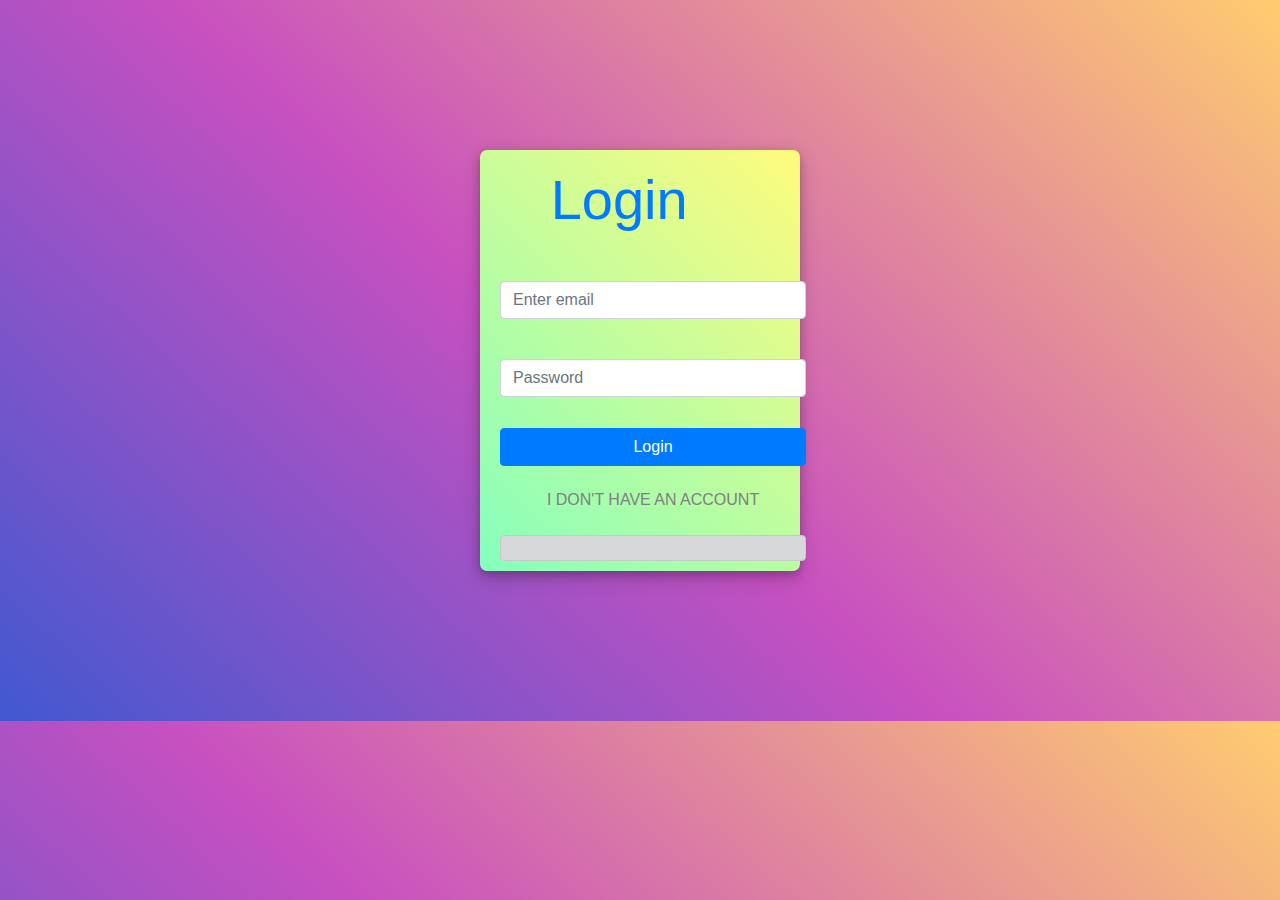
<file: login.html>
<!DOCTYPE html>
<html lang="en">

<head>
    <meta charset="UTF-8">
    <meta http-equiv="X-UA-Compatible" content="IE=edge">
    <meta name="viewport" content="width=device-width, initial-scale=1.0">
    <title>Login</title>
    <link rel="stylesheet" href="https://maxcdn.bootstrapcdn.com/bootstrap/4.0.0/css/bootstrap.min.css"
        integrity="sha384-Gn5384xqQ1aoWXA+058RXPxPg6fy4IWvTNh0E263XmFcJlSAwiGgFAW/dAiS6JXm" crossorigin="anonymous">
    <script src="app.js"></script>
    <link rel="stylesheet" href="style.css">
</head>

<body>
    <div class="conatainer-fluid main w-25 d-flex mx-auto">
        <form onsubmit="return false" class="" >
            <h2 class="text-center display-4 py-3 text-primary ">Login</h2>        <div class="form-group ">
            <label for="email"></label>
            <input type="email" class="form-control" id="email" aria-describedby="emailHelp" placeholder="Enter email">
        </div>
        <div class="form-group">
            <label for="password"></label>
            <input type="password" class="form-control" id="password" placeholder="Password">
        </div>
        <button type="submit" class="btn btn-primary" onClick="onLogin()">Login</button> <br>
        <button type="button" class="btn btn-link"><a href="signup.html">I DON'T HAVE AN ACCOUNT</a></button>
        <div class="alert alert-dark mt-3" role="alert" id="message"></div>
    </form>
</div>

    <script src="https://code.jquery.com/jquery-3.2.1.slim.min.js"
        integrity="sha384-KJ3o2DKtIkvYIK3UENzmM7KCkRr/rE9/Qpg6aAZGJwFDMVNA/GpGFF93hXpG5KkN"
        crossorigin="anonymous"></script>
    <script src="https://cdnjs.cloudflare.com/ajax/libs/popper.js/1.12.9/umd/popper.min.js"
        integrity="sha384-ApNbgh9B+Y1QKtv3Rn7W3mgPxhU9K/ScQsAP7hUibX39j7fakFPskvXusvfa0b4Q"
        crossorigin="anonymous"></script>
    <script src="https://maxcdn.bootstrapcdn.com/bootstrap/4.0.0/js/bootstrap.min.js"
        integrity="sha384-JZR6Spejh4U02d8jOt6vLEHfe/JQGiRRSQQxSfFWpi1MquVdAyjUar5+76PVCmYl"
        crossorigin="anonymous"></script>
</body>

</html>
</file>
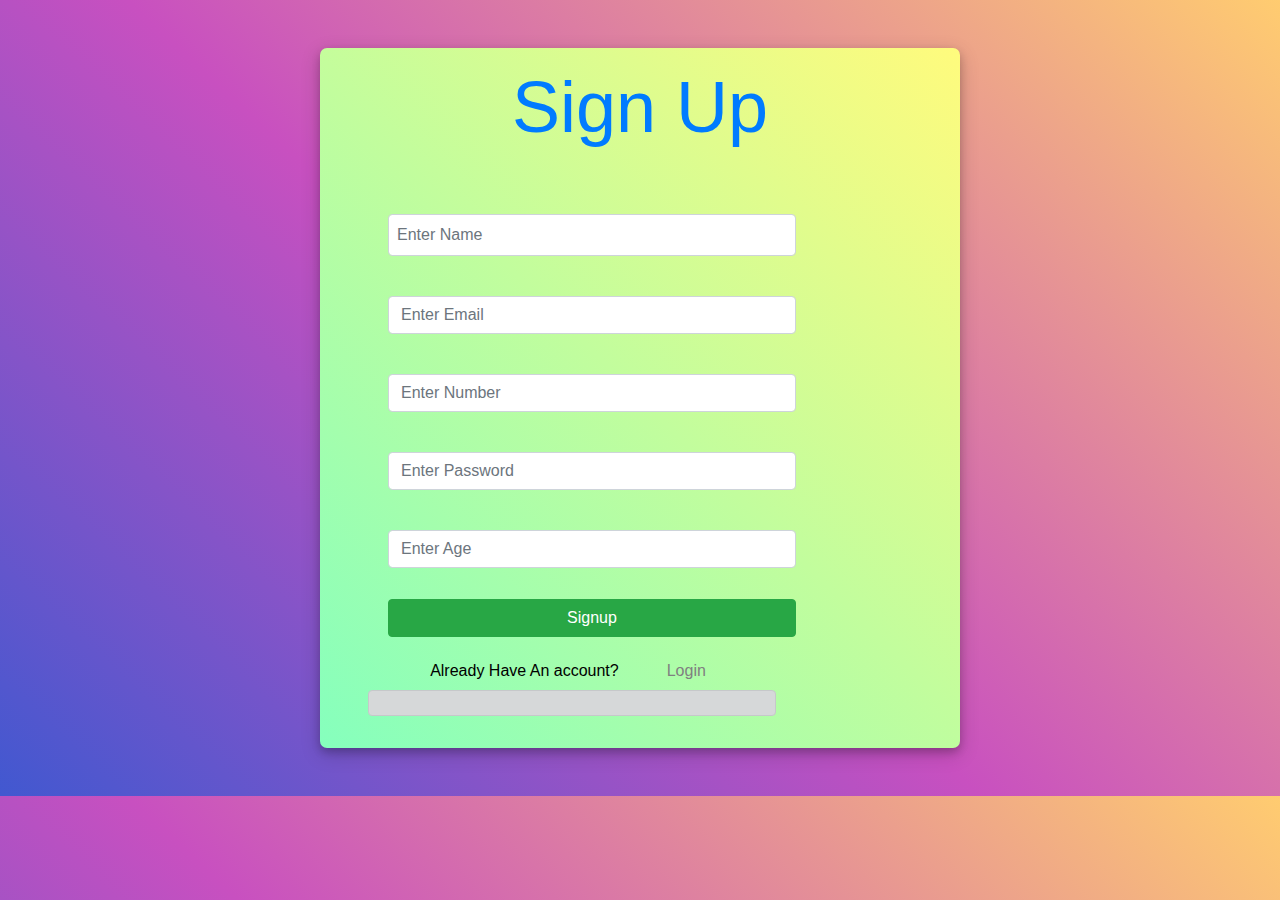
<file: signup.html>
<!DOCTYPE html>
<html lang="en">

<head>
    <meta charset="UTF-8">
    <meta http-equiv="X-UA-Compatible" content="IE=edge">
    <meta name="viewport" content="width=device-width, initial-scale=1.0">
    <title>Signup</title>
    <link rel="stylesheet" href="style.css">
    <link rel="stylesheet" href="https://maxcdn.bootstrapcdn.com/bootstrap/4.0.0/css/bootstrap.min.css"
        integrity="sha384-Gn5384xqQ1aoWXA+058RXPxPg6fy4IWvTNh0E263XmFcJlSAwiGgFAW/dAiS6JXm" crossorigin="anonymous">
    <script src="app.js"></script>
</head>

<body>
    <div class="conatainer-fluid main w-50 d-flex flex-column justify-content-center mx-auto my-5">
        <h2 class="text-center display-3 py-3 text-primary ">Sign Up</h2>
    <form onSubmit="return false" class="w-100 d-flex justify-content-center flex-column px-5 py-3">
        <div class="form-group">
            <label for="name"></label>
            <input type="text" class="form-control w-75 p-2" id="name" aria-describedby="emailHelp" placeholder="Enter Name">
        </div>
        <div class="form-group">
            <label for="email"></label>
            <input type="text" class="form-control w-75" id="email" aria-describedby="emailHelp" placeholder="Enter Email">
        </div>
        <div class="form-group">
            <label for="phone"></label>
            <input type="number" class="form-control w-75" id="phone" aria-describedby="emailHelp" placeholder="Enter Number">
        </div>
        <div class="form-group">
            <label for="password"></label>
            <input type="password" class="form-control w-75" id="password" placeholder="Enter Password">
        </div>
        <div class="form-group">
            <label for="age"></label>
            <input type="number" class="form-control w-75" id="age" placeholder="Enter Age">
        </div>
        <button type="submit" class="btn btn-success w-75" onClick="onSignup()" onclick="onFillup()">Signup</button>
        <button type="button" class="btn btn-link w-75"><span style="color: black;text-decoration: none;">Already Have An account?</span><a class="link-success px-5"  href="login.html">Login</a></button>
        <div class="alert alert-dark w-75" role="alert" id="message"></div>
    </form>
    </div>
    <script src="https://code.jquery.com/jquery-3.2.1.slim.min.js"
        integrity="sha384-KJ3o2DKtIkvYIK3UENzmM7KCkRr/rE9/Qpg6aAZGJwFDMVNA/GpGFF93hXpG5KkN"
        crossorigin="anonymous"></script>
    <script src="https://cdnjs.cloudflare.com/ajax/libs/popper.js/1.12.9/umd/popper.min.js"
        integrity="sha384-ApNbgh9B+Y1QKtv3Rn7W3mgPxhU9K/ScQsAP7hUibX39j7fakFPskvXusvfa0b4Q"
        crossorigin="anonymous"></script>
    <script src="https://maxcdn.bootstrapcdn.com/bootstrap/4.0.0/js/bootstrap.min.js"
        integrity="sha384-JZR6Spejh4U02d8jOt6vLEHfe/JQGiRRSQQxSfFWpi1MquVdAyjUar5+76PVCmYl"
        crossorigin="anonymous"></script>

    </body>

</html>
</file>
<file: style.css>
@import "https://fonts.googleapis.com/css?family=Poppins:300,400,500,600,700";

body{
    font-family: 'Popins',sans-serif;
    background: rgb(255, 255, 255);
    background-color: #4158D0;
    background-image: linear-gradient(43deg, #4158D0 0%, #C850C0 46%, #FFCC70 100%);
    

}

.main{
    background-color: #85FFBD;
background-image: linear-gradient(45deg, #85FFBD 0%, #FFFB7D 100%);
    
    background-color: white;
    /* position: absolute;
    
    top: 27%;
    left: 37%;  */
    /* box-shadow: -10px -10px 20px grey; */
    box-shadow: 0 4px 8px 0 rgba(0, 0, 0, 0.2), 0 6px 20px 0 rgba(0, 0, 0, 0.19);
    border-radius: 7px;
    /* padding: 0 !important; */
    margin: 150px 0px;
}
/* h2{
    color: rgb(55, 55, 255);
    text-align: center;
} */
.form-control, .mt-3{
    margin: 0px 20px;
    width: 110%;
    
}
.btn{

    margin-left: 20px;
    margin-right: 20px;
    /* margin-left: 10px; */
    margin-top: 15px;
    width: 110%;
}
.btn-link a{
    color: grey ;

}
.mt-3{
    margin-bottom: 10px;
}
.wrapper {
    display: flex;
    width: 100%;
    align-items: stretch;
}
#sidebar {
    min-width: 250px;
    max-width: 250px;
    min-height: 100vh;
}
#sidebar {
    /* don't forget to add all the previously mentioned styles here too */
    background: #7386D5;
    color: #fff;
    transition: all 0.3s;
}

#sidebar .sidebar-header {
    padding: 20px;
    background: #6d7fcc;
}
</file>
